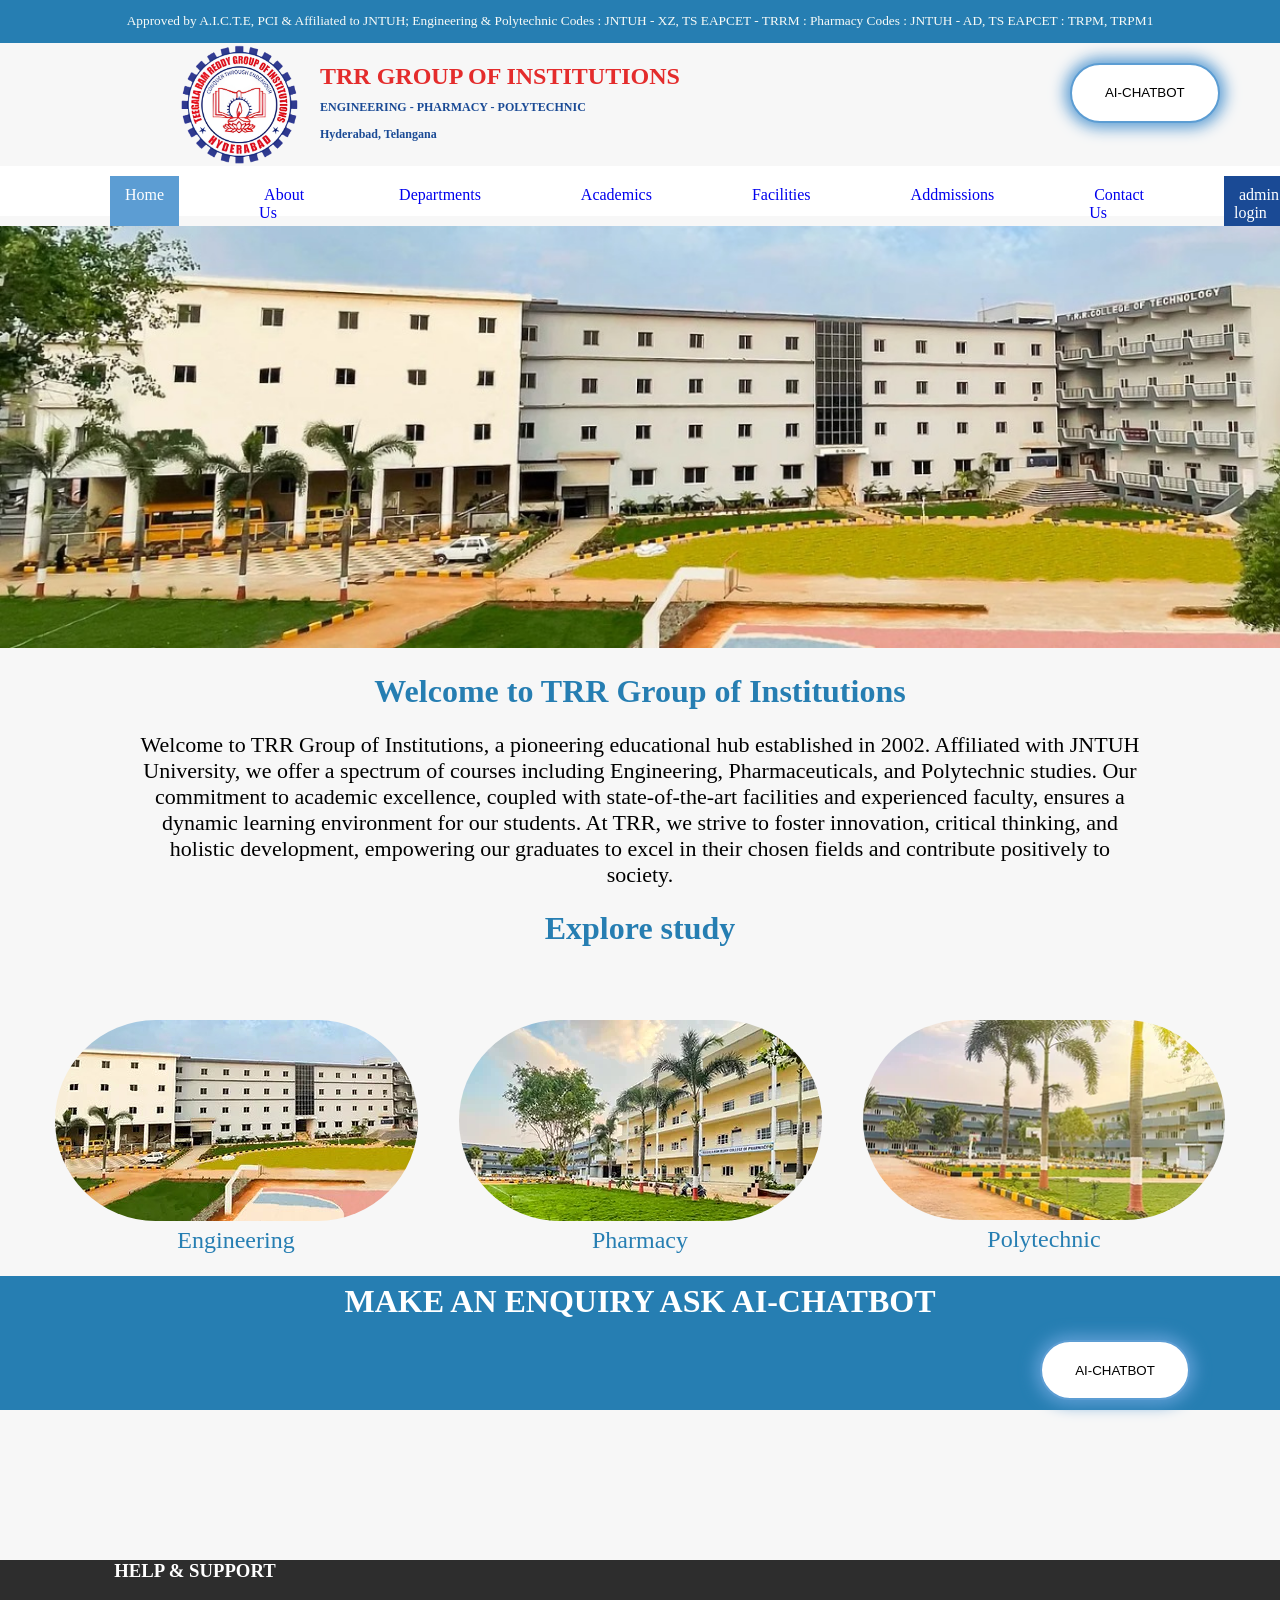
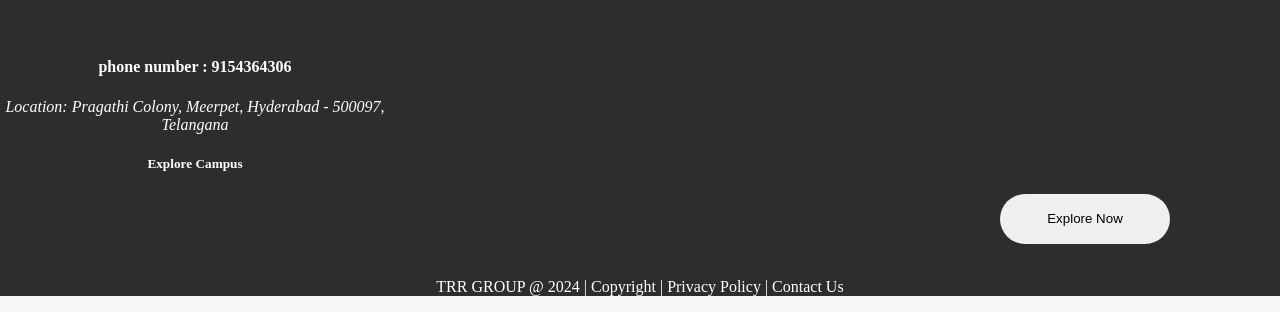
<file: static/index.html>
<!DOCTYPE html>
<html lang="en">
<head>
    <meta charset="UTF-8">
    <meta name="viewport" content="width=device-width, initial-scale=1.0">
    <title>Welcome to TRR Group of Institutions|hyderabad,Telangana</title>
    <link rel="stylesheet" href="website trr.css">     
</head>
<body style="background-color: rgb(247, 247, 247);">
    <header>
        <div class="par">
            <p id="para">Approved by A.I.C.T.E, PCI & Affiliated to JNTUH; Engineering & Polytechnic Codes : JNTUH - XZ, TS EAPCET - TRRM : Pharmacy Codes : JNTUH - AD, TS EAPCET : TRPM, TRPM1</p>
        </div>
        <div class="heade">
            <img src="download.png" alt="trr.org.in" height="123" width="120">
            <h2 id="hh1">TRR GROUP OF INSTITUTIONS<br><small style="font-size: 12px; color: #1A4A95;">
            ENGINEERING - PHARMACY - POLYTECHNIC </small><br><small style="font-size: 12px; color: #1A4A95;"> Hyderabad, Telangana</small></h2>
            <div class="mm"><a href="chatbot.html"><button id="lki"> AI-CHATBOT </button></a></div>
        </div>
        </div>
        <div class="jkl">
            <nav>
                <ul id="jss">
                <li id="hl"style="background-color: #5c9dd3;"><a href="index.html" style="color: white;">Home</a></li>
                <li id="hl1"><a href="aboutus.html">About Us</a></li>
                <li id="hl2"><a href="departments.html">Departments</a></li>
                <li id="hl3"><a href="academics.html">Academics</a></li>
                <li id="hl4"><a href="facilities.html">Facilities</a></li>
                <li id="hl5"><a href="placements.html">Addmissions</a></li>
                <li id="hl6"><a href="ContactUs.html">Contact Us</a></li>
                <li id="" style="background-color: #1A4A95;"><a href="admin.html" style="color: white;"> admin login </a></li>
                </ul>
            </nav>
        </div>
    </header>
     <img src="main page.jpg" alt="University bust statue" width="1341px" id="imm">
     <h1 id="h22">Welcome to TRR Group of Institutions</h1>
     <p id="h23">Welcome to TRR Group of Institutions, a pioneering educational hub established in 2002. Affiliated with JNTUH <br> University, we offer a spectrum of courses including Engineering, Pharmaceuticals, and Polytechnic studies. Our <br> commitment to academic excellence, coupled with state-of-the-art facilities and experienced faculty, ensures a <br> dynamic learning environment for our students. At TRR, we strive to foster innovation, critical thinking, and <br> holistic development, empowering our graduates to excel in their chosen fields and contribute positively to <br> society.</p>
     <h1 id="h24">Explore study</h1>
      <div class="hoo">
        <button><a href="">
        <img src="page.jpg" alt="Engineering"> Engineering </button></a>
        <button><a href="">
        <img src="page2.jpg" alt="pharmacy"> Pharmacy </button></a>
        <button> <a href="polytechnic.html">
        <img src="page3.jpg" alt="Polytechnic" height="200px"> Polytechnic </button></a>
      </div>
    <div class="ook">
     <h1 id="ai">MAKE AN ENQUIRY ASK AI-CHATBOT<div class="mim"><a href="chatbot.html"><button id="lki"> AI-CHATBOT </button></a></div> </h1> 
    </div><div class="kkm"><p></p></div>
    <footer>
        <div class="mmk">
            <h3>HELP & SUPPORT</h3><br><br>
            <h4>phone number : 9154364306</h4>
            <address>Location: Pragathi Colony, Meerpet, Hyderabad - 500097,
            Telangana</address>
            <h5>Explore Campus</h5>
        </div>
        <button id="exp">Explore Now</button>
        <br><br>
        <p style="color: white;">TRR GROUP @ 2024 | Copyright | Privacy Policy | Contact Us</p>
    </footer>
</body>
</html>
</file>
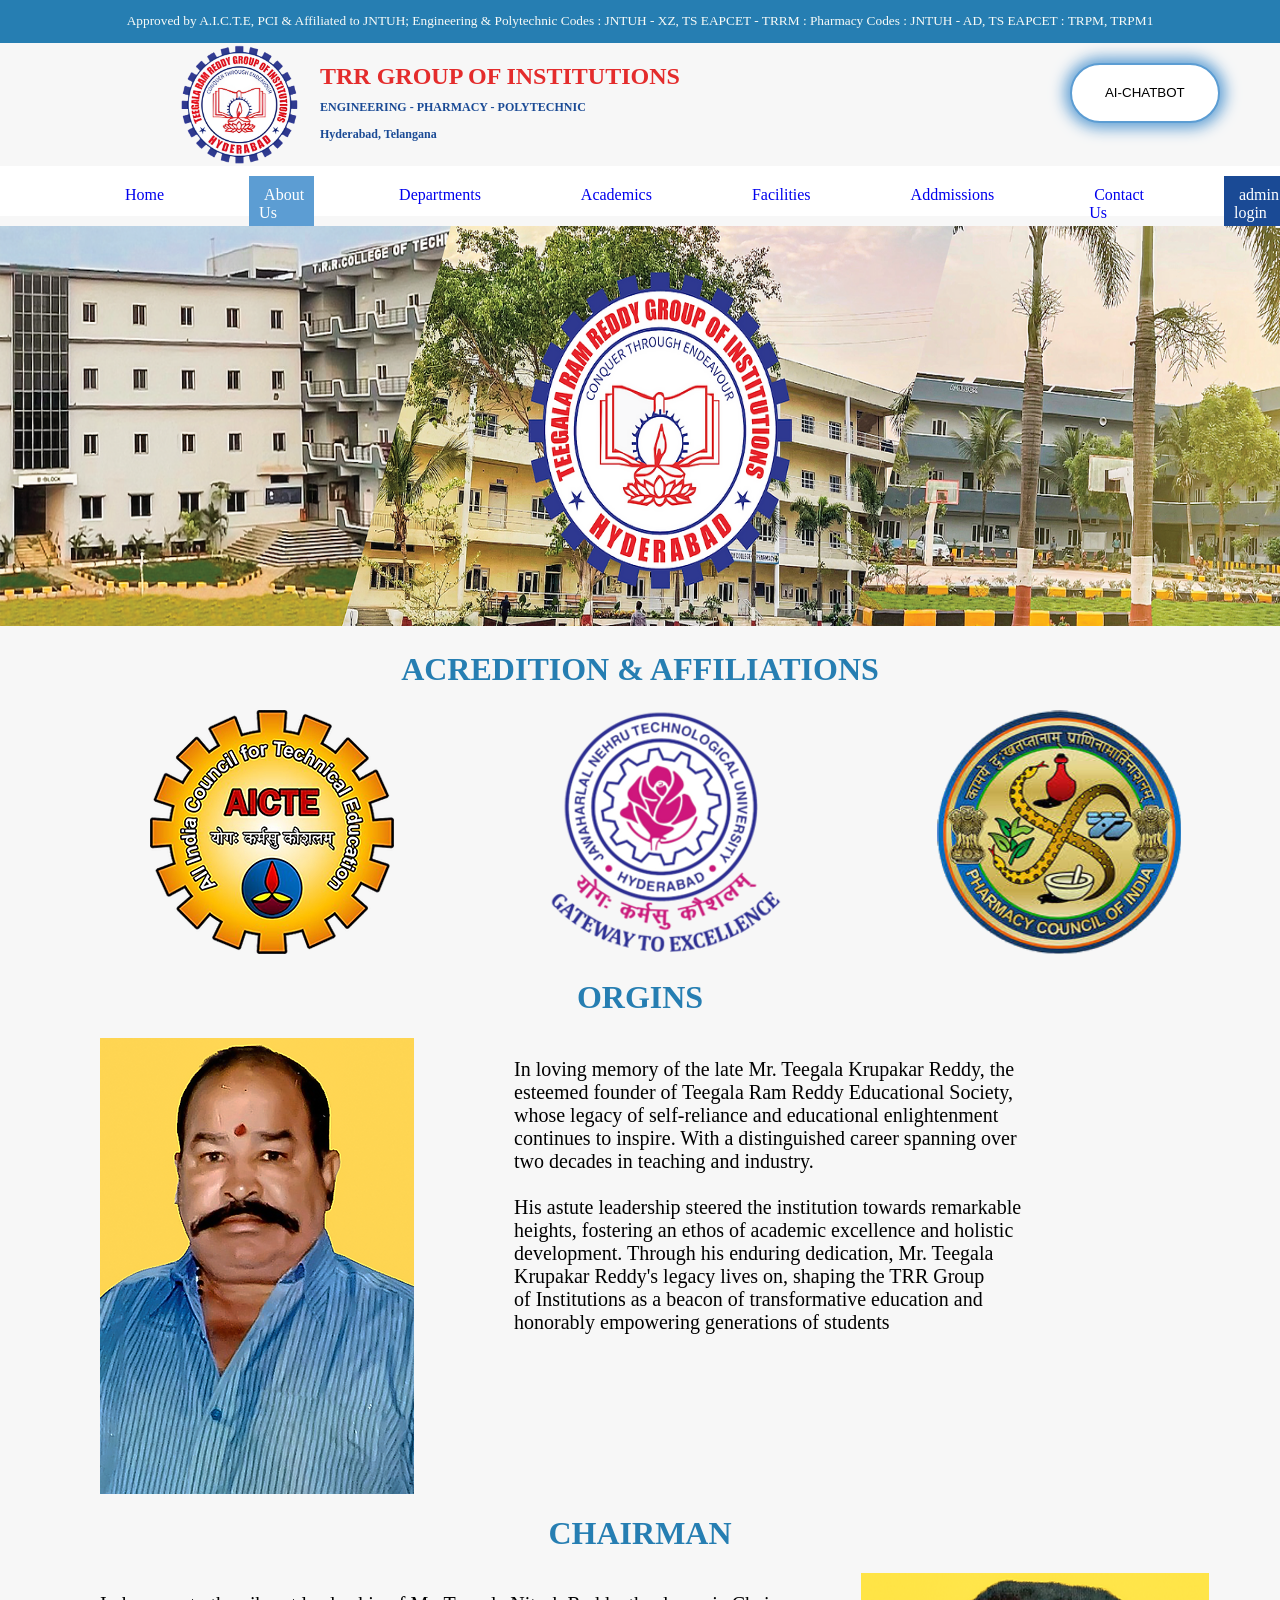
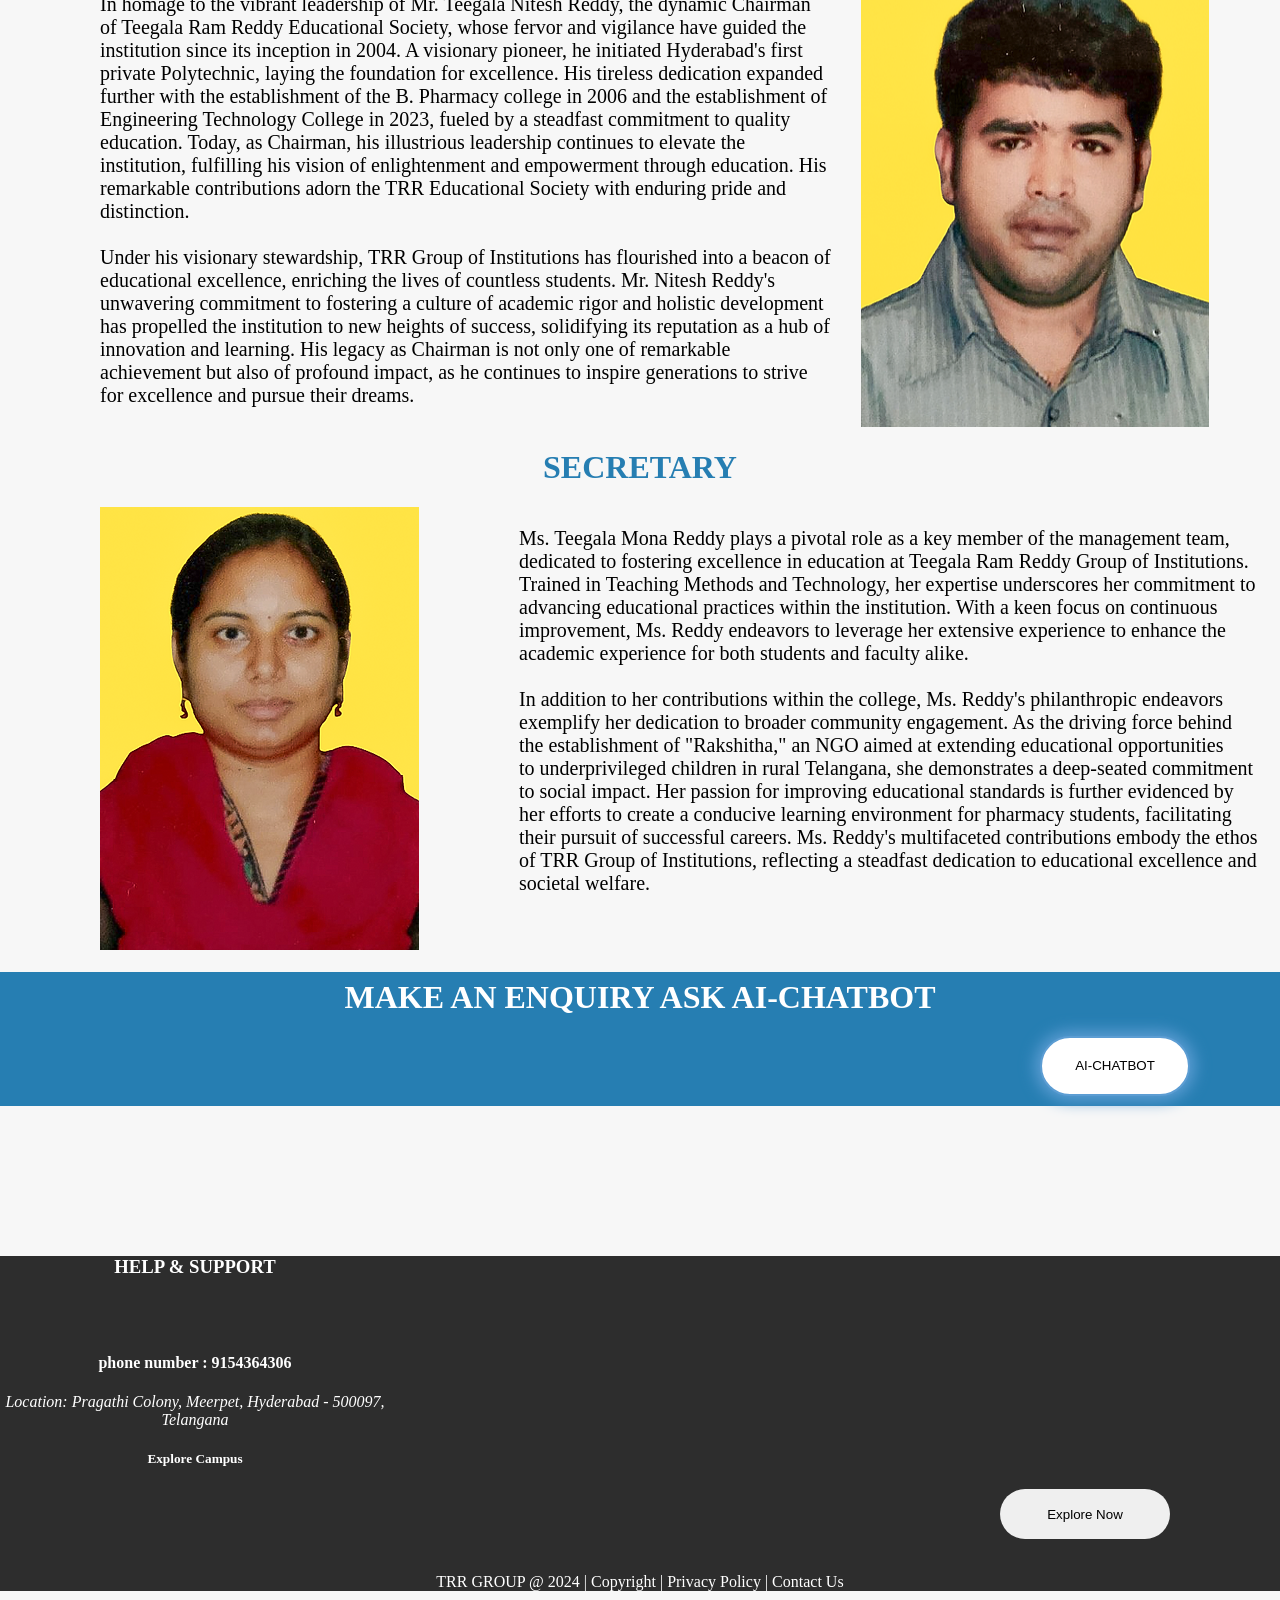
<file: static/aboutus.html>
<!DOCTYPE html>
<html lang="en">
<head>
    <meta charset="UTF-8">
    <meta name="viewport" content="width=device-width, initial-scale=1.0">
    <title>Welcome to TRR Group of Institutions|hyderabad,Telangana</title>
        <link rel="stylesheet" href="website trr.css">
</head>
<body style="background-color: rgb(247, 247, 247);">
    <header>
        <div class="par">
            <p id="para">Approved by A.I.C.T.E, PCI & Affiliated to JNTUH; Engineering & Polytechnic Codes : JNTUH - XZ, TS EAPCET - TRRM : Pharmacy Codes : JNTUH - AD, TS EAPCET : TRPM, TRPM1</p>
        </div>
        <div class="heade">
            <img src="download.png" alt="trr.org.in" height="123" width="120">
            <h2 id="hh1">TRR GROUP OF INSTITUTIONS<br><small style="font-size: 12px; color: #1A4A95;">
            ENGINEERING - PHARMACY - POLYTECHNIC </small><br><small style="font-size: 12px; color: #1A4A95;"> Hyderabad, Telangana</small></h2>
            <div class="mm"><a href="chatbot.html"><button id="lki"> AI-CHATBOT </button></a></div>
        </div>
        </div>
        <div class="jkl">
            <nav>
                <ul id="jss">
                <li ><a href="index.html">Home</a></li>
                <li id="" style="background-color: #5c9dd3;"><a href="aboutus.html" style="color: white;">About Us</a></li>
                <li id=""><a href="departments.html">Departments</a></li>
                <li id=""><a href="academics.html">Academics</a></li>
                <li id=""><a href="facilities.html">Facilities</a></li>
                <li id=""><a href="placements.html">Addmissions</a></li>
                <li id=""><a href="ContactUs.html">Contact Us</a></li>
                <li id="" style="background-color: #1A4A95;"><a href="admin.html" style="color: white;"> admin login </a></li>
                </ul>
            </nav>
        </div>
    </header>
     <img src="aboutus.jpg" height="400px" width="1341px"  id="imm">
     <div class="ddd">
     <h1 id="h22">ACREDITION & AFFILIATIONS</h1>
        <img src="AICTELogo.jpg" alt="Engineering">
        <img src="JNTUHyderabadlogo.jpg" alt="pharmacy">  
        <img src="PharmacyCouncilofIndiaLogo.jpg" alt="Polytechnic"> 
      </div>
    <div class="kkk">
     <h1 >ORGINS</h1> 
    </div>
    <div class="TKR">
        <img src="TKR.jpg" alt="">
        <p>In loving memory of the late Mr. Teegala Krupakar Reddy, the <br> esteemed founder of Teegala Ram Reddy Educational Society,<br> whose legacy of self-reliance and educational enlightenment <br> continues to inspire. With a distinguished career spanning over <br> two decades in teaching and industry. <br><br>

            His astute leadership steered the institution towards remarkable <br> heights, fostering an ethos of academic excellence and holistic <br> development. Through his enduring dedication, Mr. Teegala <br> Krupakar Reddy's legacy lives on, shaping the TRR Group <br> of Institutions as a beacon of transformative education and <br> honorably empowering generations of students</p>
    </div>
    <div class="kkk">
        <h1 >CHAIRMAN</h1> 
       </div>
    <div class="TNR">
        <p>In homage to the vibrant leadership of Mr. Teegala Nitesh Reddy, the dynamic Chairman <br> of Teegala Ram Reddy Educational Society, whose fervor and vigilance have guided the <br> institution since its inception in 2004. A visionary pioneer, he initiated Hyderabad's first <br> private Polytechnic, laying the foundation for excellence. His tireless dedication expanded <br> further with the establishment of the B. Pharmacy college in 2006 and the establishment of <br> Engineering Technology College in 2023, fueled by a steadfast commitment to quality <br> education. Today, as Chairman, his illustrious leadership continues to elevate the <br> institution, fulfilling his vision of enlightenment and empowerment through education. His <br> remarkable contributions adorn the TRR Educational Society with enduring pride and <br> distinction. <br><br>
            Under his visionary stewardship, TRR Group of Institutions has flourished into a beacon of <br> educational excellence, enriching the lives of countless students. Mr. Nitesh Reddy's <br> unwavering commitment to fostering a culture of academic rigor and holistic development <br> has propelled the institution to new heights of success, solidifying its reputation as a hub of <br> innovation and learning. His legacy as Chairman is not only one of remarkable <br> achievement but also of profound impact, as he continues to inspire generations to strive <br> for excellence and pursue their dreams.</p>
        <img src="TNR.jpg" alt="">
       
    </div>
    <div class="kkk">
        <h1 >SECRETARY</h1> 
       </div>
       <div class="TKR">
        <img src="TMR.jpg" alt="">
        <p>Ms. Teegala Mona Reddy plays a pivotal role as a key member of the management team, <br> dedicated to fostering excellence in education at Teegala Ram Reddy Group of Institutions. <br> Trained in Teaching Methods and Technology, her expertise underscores her commitment to <br> advancing educational practices within the institution. With a keen focus on continuous <br> improvement, Ms. Reddy endeavors to leverage her extensive experience to enhance the <br> academic experience for both students and faculty alike. <br> <br>
            In addition to her contributions within the college, Ms. Reddy's philanthropic endeavors <br> exemplify her dedication to broader community engagement. As the driving force behind <br> the establishment of "Rakshitha," an NGO aimed at extending educational opportunities <br> to underprivileged children in rural Telangana, she demonstrates a deep-seated commitment <br> to social impact. Her passion for improving educational standards is further evidenced by <br> her efforts to create a conducive learning environment for pharmacy students, facilitating <br> their pursuit of successful careers. Ms. Reddy's multifaceted contributions embody the ethos <br> of TRR Group of Institutions, reflecting a steadfast dedication to educational excellence and <br> societal welfare.</p>
    </div>
    <div class="ook">
        <h1 id="ai">MAKE AN ENQUIRY ASK AI-CHATBOT<div class="mim"><a href="chatbot.html"><button id="lki"> AI-CHATBOT </button></a></div> </h1> 
       </div>
    <footer>
        <div class="mmk">
            <h3>HELP & SUPPORT</h3><br><br>
            <h4>phone number : 9154364306</h4>
            <address>Location: Pragathi Colony, Meerpet, Hyderabad - 500097,
            Telangana</address>
            <h5>Explore Campus</h5>
        </div>
        <button id="exp">Explore Now</button>
        <br><br>
        <p style="color: white;">TRR GROUP @ 2024 | Copyright | Privacy Policy | Contact Us</p>
    </footer>
</body>
</html>
</file>
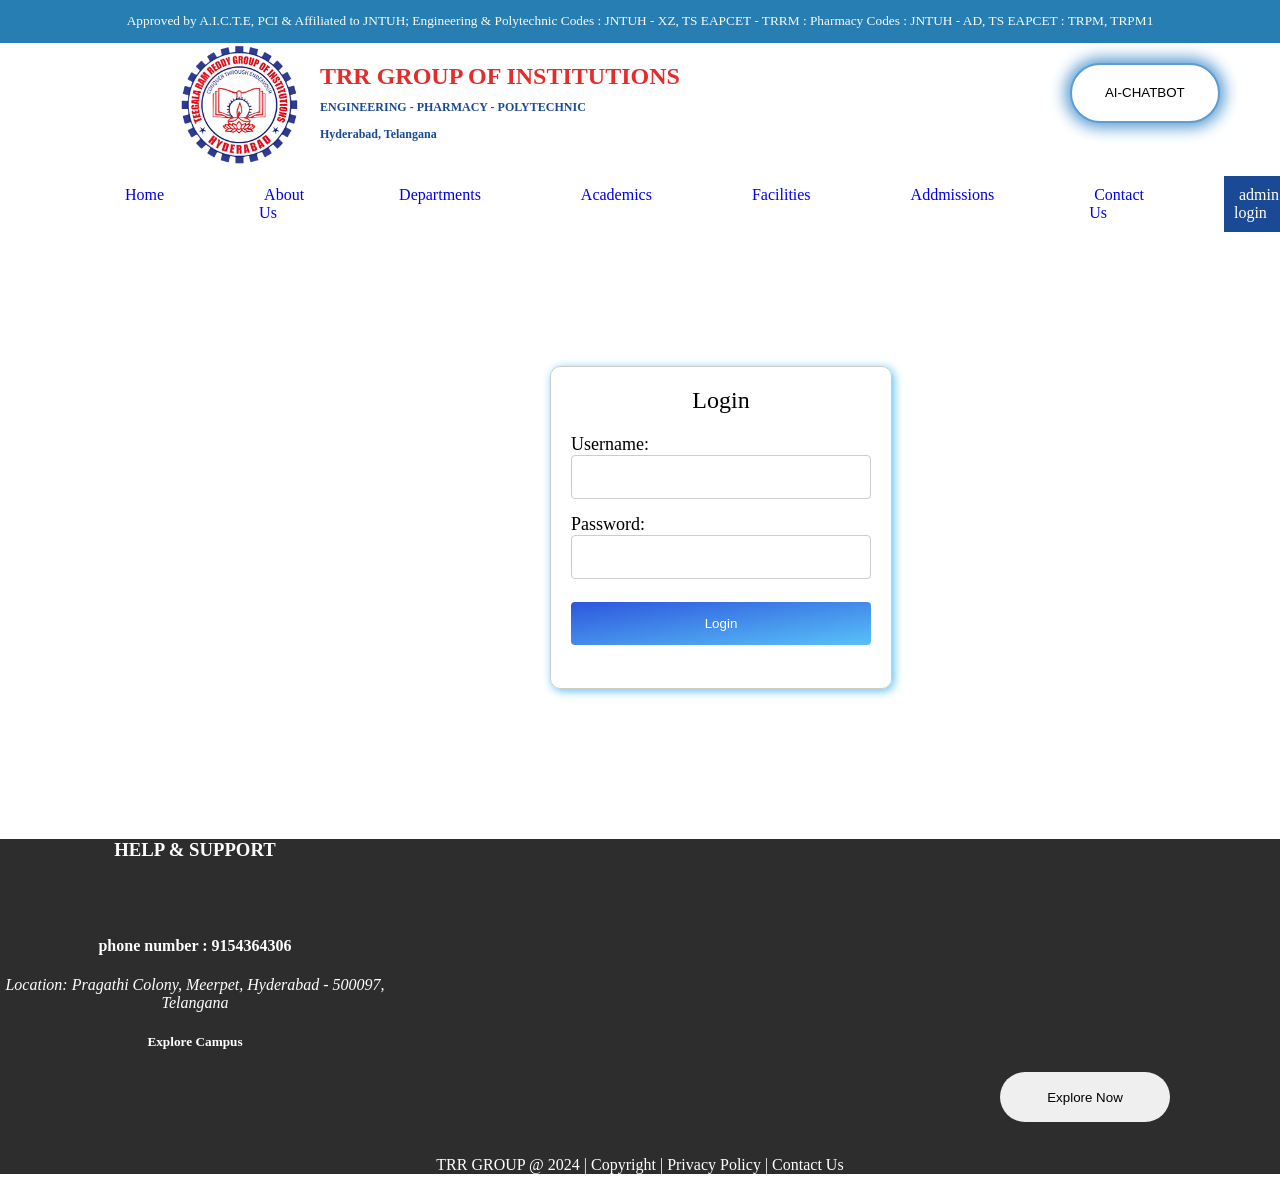
<file: static/admin.html>
<!DOCTYPE html>
<html lang="en">
<head>
    <meta charset="UTF-8">
    <meta name="viewport" content="width=device-width, initial-scale=1.0">
    <title>Document</title>
    <link rel="stylesheet" href="website trr.css">
</head>
<body>
    <header>
        <div class="par">
            <p id="para">Approved by A.I.C.T.E, PCI & Affiliated to JNTUH; Engineering & Polytechnic Codes : JNTUH - XZ, TS EAPCET - TRRM : Pharmacy Codes : JNTUH - AD, TS EAPCET : TRPM, TRPM1</p>
        </div>
        <div class="heade">
            <img src="download.png" alt="trr.org.in" height="123" width="120">
            <h2 id="hh1">TRR GROUP OF INSTITUTIONS<br><small style="font-size: 12px; color: #1A4A95;">
            ENGINEERING - PHARMACY - POLYTECHNIC </small><br><small style="font-size: 12px; color: #1A4A95;"> Hyderabad, Telangana</small></h2>
            <div class="mm"><a href="chatbot.html"><button id="lki"> AI-CHATBOT </button></a></div>
        </div>
        </div>
        <div class="jkl">
            <nav>
                <ul id="jss">
                <li><a href="index.html">Home</a></li>
                <li id="hl1"><a href="aboutus.html">About Us</a></li>
                <li id="hl2"><a href="departments.html">Departments</a></li>
                <li id="hl3"><a href="academics.html">Academics</a></li>
                <li id="hl4"><a href="facilities.html">Facilities</a></li>
                <li id="hl5"><a href="placements.html">Addmissions</a></li>
                <li id="hl6"><a href="ContactUs.html">Contact Us</a></li>
                <li id="" style="background-color: #1A4A95;"><a href="admin.html" style="color: white;"> admin login </a></li>
                </ul>
            </nav>
        </div>
    </header>
<form action="">
<div class="login-card">
  <div class="card-header">
    <div class="log">Login</div>
  </div>
  <form>
    <div class="form-group">
      <label for="username">Username:</label>
      <input required="" name="username" id="name" type="text">
    </div>
    <div class="form-group">
      <label for="password">Password:</label>
      <input required="" name="password" id="password" type="password">
    </div>
    <div class="form-group">
      <input value="Login" type="submit" onclick="admins()">
    </div>
  </form>
</div>

</form>
<div class="kkm"><p></p></div>
<script src="admin.js"></script>
</body>
<footer>
    <div class="mmk">
        <h3>HELP & SUPPORT</h3><br><br>
        <h4>phone number : 9154364306</h4>
        <address>Location: Pragathi Colony, Meerpet, Hyderabad - 500097,
        Telangana</address>
        <h5>Explore Campus</h5>
    </div>
    <button id="exp">Explore Now</button>
    <br><br>
    <p style="color: white;">TRR GROUP @ 2024 | Copyright | Privacy Policy | Contact Us</p>
</footer>
</html>
</file>
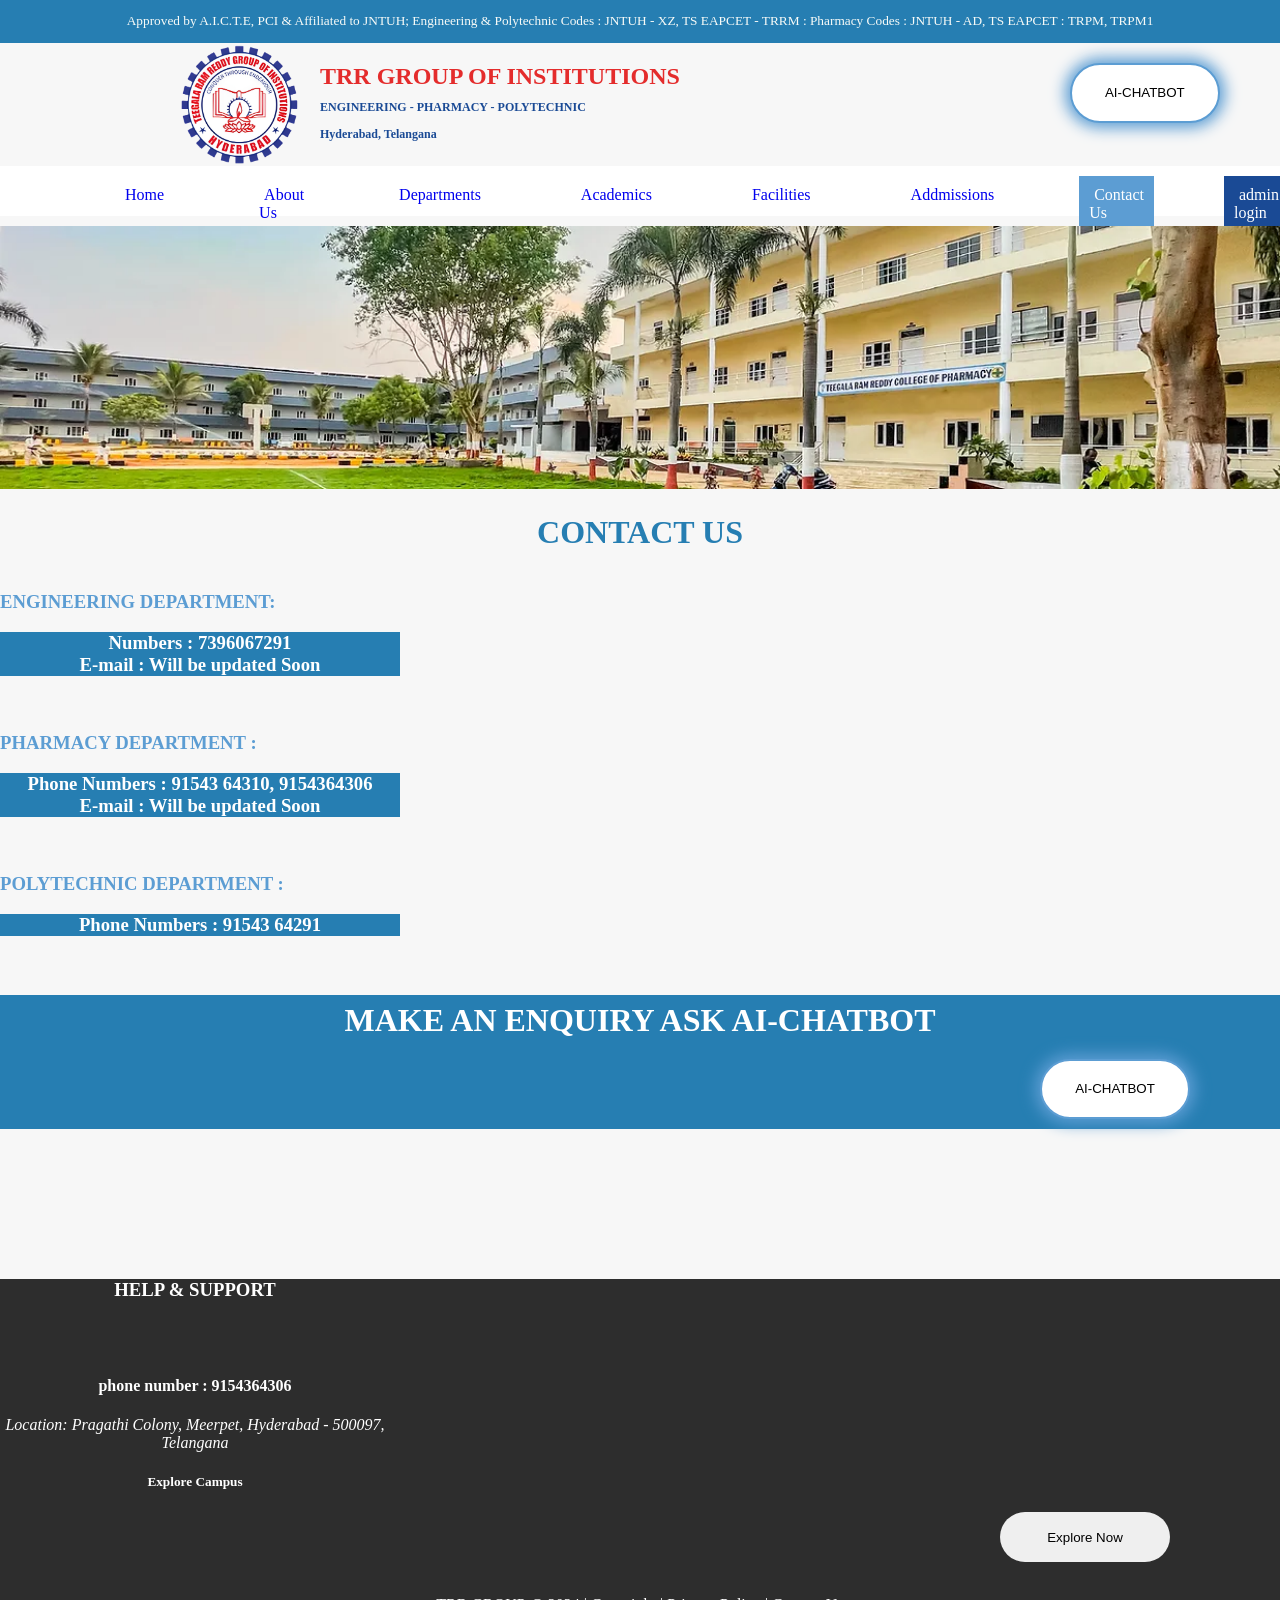
<file: static/ContactUs.html>
<!DOCTYPE html>
<html lang="en">
<head>
    <meta charset="UTF-8">
    <meta name="viewport" content="width=device-width, initial-scale=1.0">
    <title>Welcome to TRR Group of Institutions|hyderabad,Telangana</title>
    <link rel="stylesheet" href="website trr.css">     
</head>
<body style="background-color: rgb(247, 247, 247);">
    <header>
        <div class="par">
            <p id="para">Approved by A.I.C.T.E, PCI & Affiliated to JNTUH; Engineering & Polytechnic Codes : JNTUH - XZ, TS EAPCET - TRRM : Pharmacy Codes : JNTUH - AD, TS EAPCET : TRPM, TRPM1</p>
        </div>
        <div class="heade">
            <img src="download.png" alt="trr.org.in" height="123" width="120">
            <h2 id="hh1">TRR GROUP OF INSTITUTIONS<br><small style="font-size: 12px; color: #1A4A95;">
            ENGINEERING - PHARMACY - POLYTECHNIC </small><br><small style="font-size: 12px; color: #1A4A95;"> Hyderabad, Telangana</small></h2>
            <div class="mm"><a href="chatbot.html"><button id="lki"> AI-CHATBOT </button></a></div>
        </div>
        </div>
        <div class="jkl">
            <nav>
                <ul id="jss">
                <li><a href="index.html">Home</a></li>
                <li id=""><a href="aboutus.html">About Us</a></li>
                <li id=""><a href="departments.html">Departments</a></li>
                <li id=""><a href="academics.html">Academics</a></li>
                <li id=""><a href="facilities.html">Facilities</a></li>
                <li id=""><a href="placements.html">Addmissions</a></li>
                <li id="" style="background-color: #5c9dd3;"><a href="ContactUs.html" style="color: white;">Contact Us</a></li>
                <li id="" style="background-color: #1A4A95;"><a href="admin.html" style="color: white;"> admin login </a></li>
                </ul>
            </nav>
        </div>
    </header>
     <img src="pharm1.jpg" alt="University bust statue" width="1341px" id="imm">
     <h1 id="h22"> <b>CONTACT US</b> </h1>
     <div class="lk">
        <h3>ENGINEERING DEPARTMENT: <p> Numbers  :  7396067291 <br> E-mail  : Will be updated Soon</p>
        <h3>PHARMACY DEPARTMENT : <p>Phone Numbers  :  91543 64310, 9154364306  <br> E-mail  : Will be updated Soon</p></h3>
        <h3>POLYTECHNIC DEPARTMENT : <p>Phone Numbers  : 91543 64291</p></h3>
     </div>
     <div class="ook">
     <h1 id="ai">MAKE AN ENQUIRY ASK AI-CHATBOT<div class="mim"><a href="chatbot.html"><button id="lki"> AI-CHATBOT </button></a></div> </h1> 
     </div>
    <footer>
        <div class="mmk">
            <h3>HELP & SUPPORT</h3><br><br>
            <h4>phone number : 9154364306</h4>
            <address>Location: Pragathi Colony, Meerpet, Hyderabad - 500097,
            Telangana</address>
            <h5>Explore Campus</h5>
        </div>
        <button id="exp">Explore Now</button>
        <br><br>
        <p style="color: white;">TRR GROUP @ 2024 | Copyright | Privacy Policy | Contact Us</p>
    </footer>
</body>
</html>
</file>
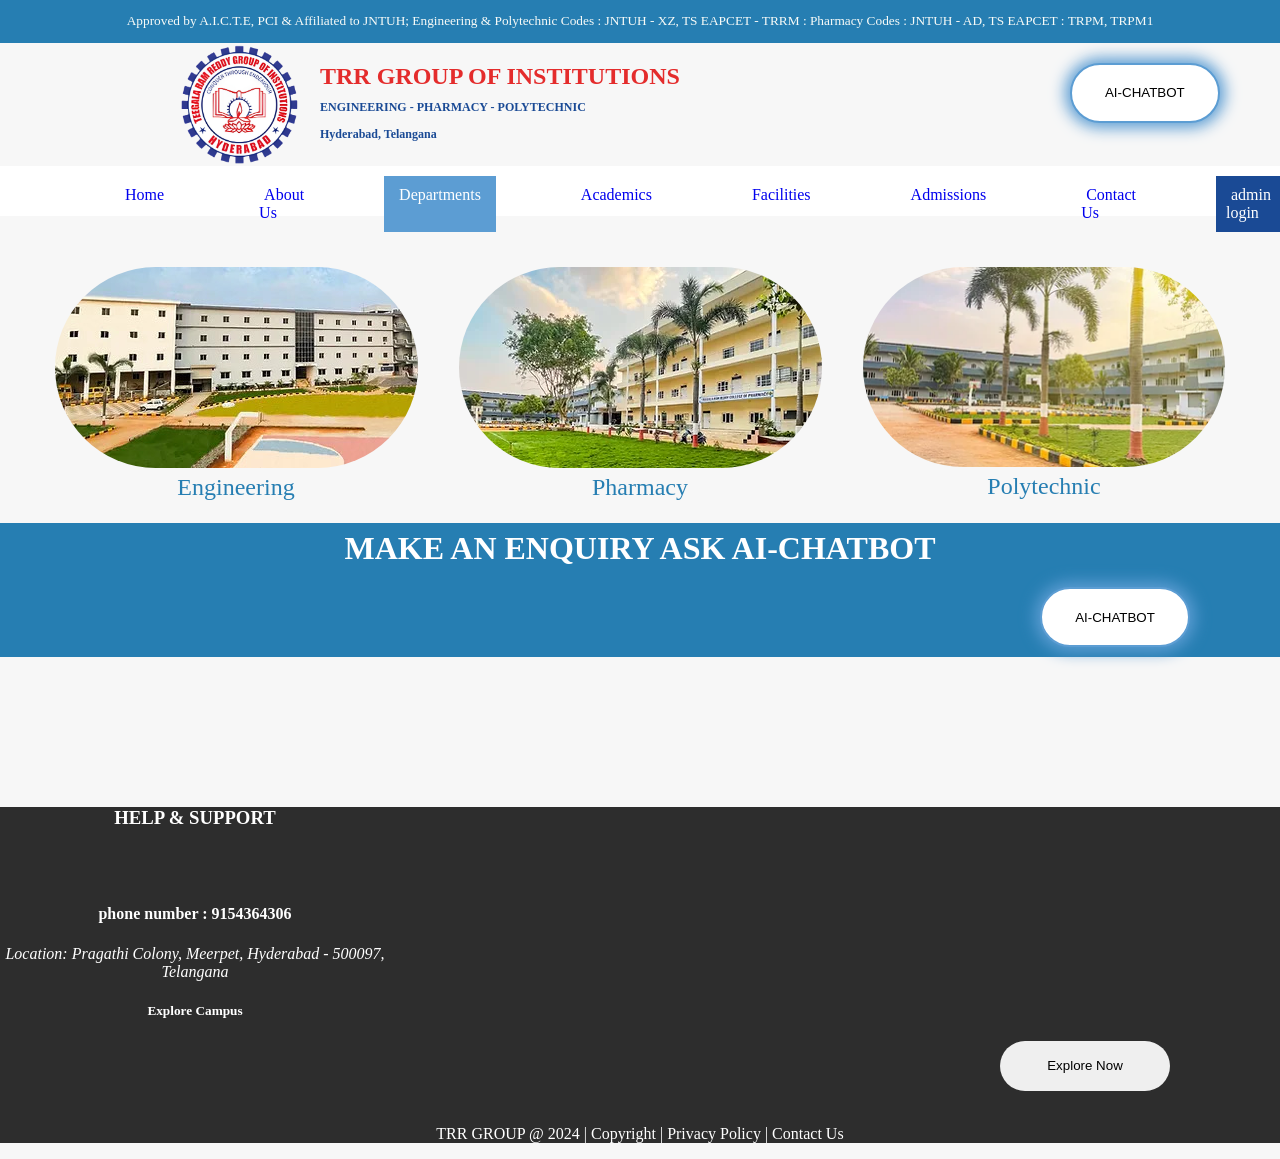
<file: static/departments.html>
<!DOCTYPE html>
<html lang="en">
<head>
    <meta charset="UTF-8">
    <meta name="viewport" content="width=device-width, initial-scale=1.0">
    <title>Welcome to TRR Group of Institutions|hyderabad,Telangana</title>
    <link rel="stylesheet" href="website trr.css">     
</head>
<body style="background-color: rgb(247, 247, 247);">
    <header>
        <div class="par">
            <p id="para">Approved by A.I.C.T.E, PCI & Affiliated to JNTUH; Engineering & Polytechnic Codes : JNTUH - XZ, TS EAPCET - TRRM : Pharmacy Codes : JNTUH - AD, TS EAPCET : TRPM, TRPM1</p>
        </div>
        <div class="heade">
            <img src="download.png" alt="trr.org.in" height="123" width="120">
            <h2 id="hh1">TRR GROUP OF INSTITUTIONS<br><small style="font-size: 12px; color: #1A4A95;">
            ENGINEERING - PHARMACY - POLYTECHNIC </small><br><small style="font-size: 12px; color: #1A4A95;"> Hyderabad, Telangana</small></h2>
            <div class="mm"><a href="chatbot.html"><button id="lki"> AI-CHATBOT </button></a></div>
        </div>
        </div>
        <div class="jkl">
            <nav>
                <ul id="jss">
                <li id="hl"><a href="index.html">Home</a></li>
                <li id="hl1"><a href="aboutus.html">About Us</a></li>
                <li id="hl2" style="background-color: #5c9dd3;"><a href="departments.html" style="color: white;">Departments</a></li>
                <li id="hl3"><a href="academics.html">Academics</a></li>
                <li id="hl4"><a href="facilities.html">Facilities</a></li>
                <li id="hl5"><a href="placements.html">Admissions</a></li>
                <li id="hl6"><a href="ContactUs.html">Contact Us</a></li>
                <li id="" style="background-color: #1A4A95;"><a href="admin.html" style="color: white;"> admin login </a></li>
                </ul>
            </nav>
        </div>
    </header>
      <div class="hoo">
        <button><a href="">
        <img src="page.jpg" alt="Engineering"> Engineering </button></a>
        <button><a href="">
        <img src="page2.jpg" alt="pharmacy"> Pharmacy </button></a>
        <button> <a href="polytechnic.html">
        <img src="page3.jpg" height="200px" alt="Polytechnic"> Polytechnic </button></a>
      </div>
    <div class="ook">
     <h1 id="ai">MAKE AN ENQUIRY ASK AI-CHATBOT<div class="mim"><a href="chatbot.html"><button id="lki"> AI-CHATBOT </button></a></div> </h1> 
    </div>
    <footer>
        <div class="mmk">
            <h3>HELP & SUPPORT</h3><br><br>
            <h4>phone number : 9154364306</h4>
            <address>Location: Pragathi Colony, Meerpet, Hyderabad - 500097,
            Telangana</address>
            <h5>Explore Campus</h5>
        </div>
        <button id="exp">Explore Now</button>
        <br><br>
        <p style="color: white;">TRR GROUP @ 2024 | Copyright | Privacy Policy | Contact Us</p>
    </footer>
</body>
</html>
</file>
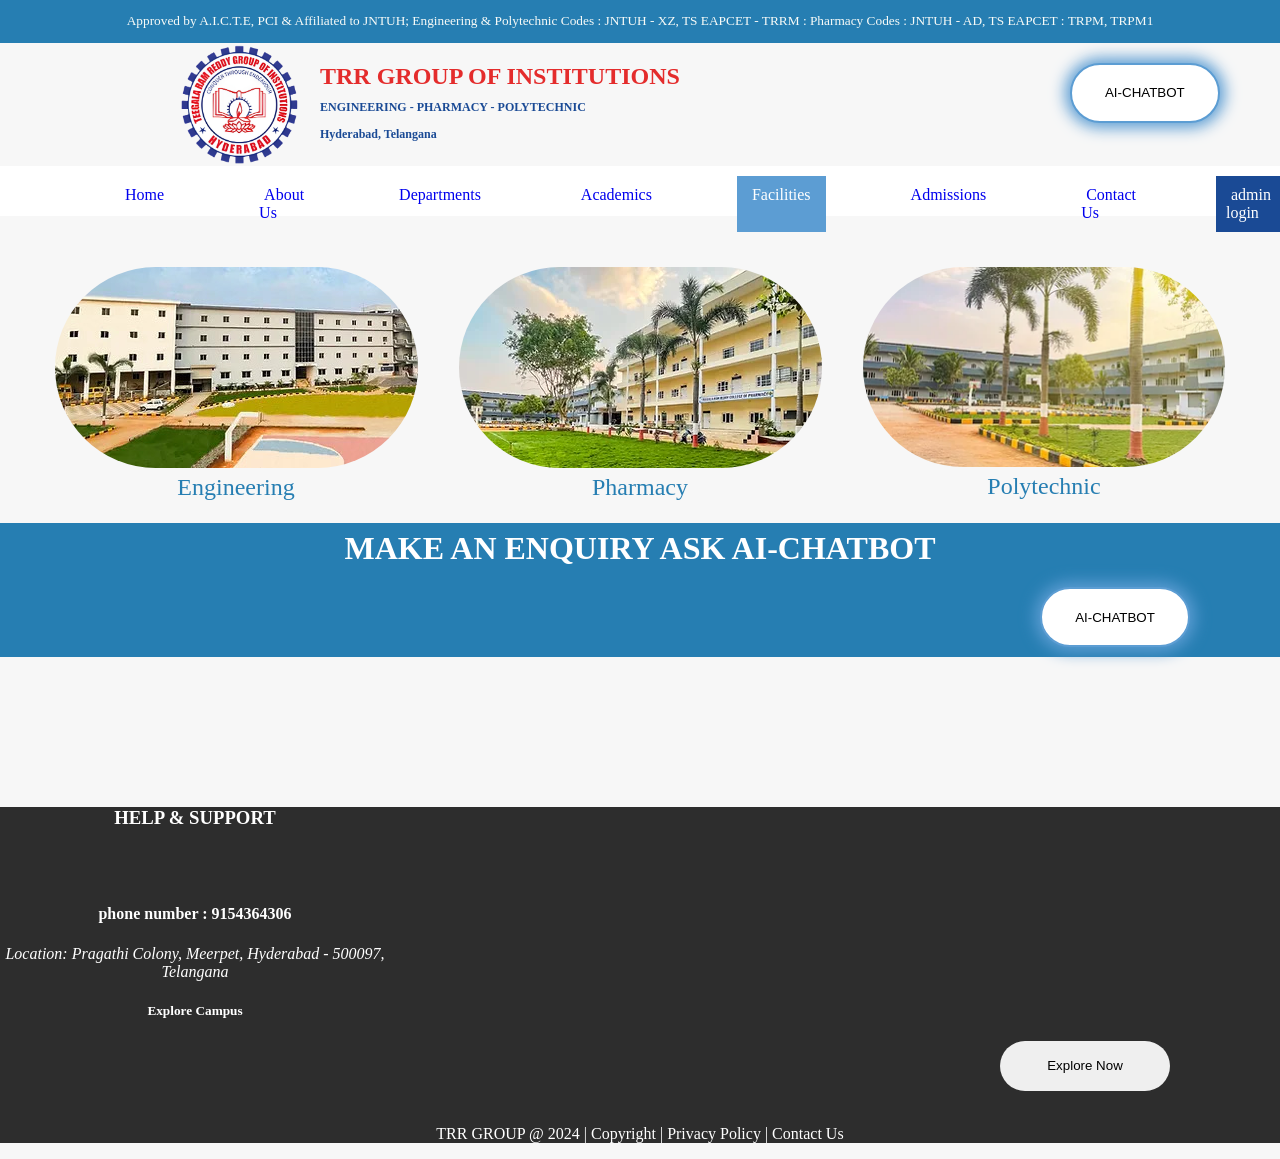
<file: static/facilities.html>
<!DOCTYPE html>
<html lang="en">
    <head>
    <meta charset="UTF-8">
    <meta name="viewport" content="width=device-width, initial-scale=1.0">
    <title>Welcome to TRR Group of Institutions|hyderabad,Telangana</title>
        <link rel="stylesheet" href="website trr.css">
</head>
<body style="background-color: rgb(247, 247, 247);">
    <header>
        <div class="par">
            <p id="para">Approved by A.I.C.T.E, PCI & Affiliated to JNTUH; Engineering & Polytechnic Codes : JNTUH - XZ, TS EAPCET - TRRM : Pharmacy Codes : JNTUH - AD, TS EAPCET : TRPM, TRPM1</p>
        </div>
        <div class="heade">
            <img src="download.png" alt="trr.org.in" height="123" width="120">
            <h2 id="hh1">TRR GROUP OF INSTITUTIONS<br><small style="font-size: 12px; color: #1A4A95;">
            ENGINEERING - PHARMACY - POLYTECHNIC </small><br><small style="font-size: 12px; color: #1A4A95;"> Hyderabad, Telangana</small></h2>
            <div class="mm"><a href="chatbot.html"><button id="lki"> AI-CHATBOT </button></a></div>
        </div>
        </div>
        <div class="jkl">
            <nav>
                <ul id="jss">
                <li><a href="index.html">Home</a></li>
                <li id=""><a href="aboutus.html">About Us</a></li>
                <li id=""><a href="departments.html">Departments</a></li>
                <li id=""><a href="academics.html">Academics</a></li>
                <li id="" style="background-color: #5c9dd3;"><a href="facilities.html" style="color: white;">Facilities</a></li>
                <li id=""><a href="placements.html">Admissions</a></li>
                <li id=""><a href="ContactUs.html">Contact Us</a></li>
                <li id="" style="background-color: #1A4A95;"><a href="admin.html" style="color: white;"> admin login </a></li>
                </ul>
            </nav>
        </div>
    </header>
    <div class="hoo">
        <button><a href="">
        <img src="page.jpg" alt="Engineering"> Engineering </button></a>
        <button><a href="">
        <img src="page2.jpg" alt="pharmacy"> Pharmacy </button></a>
        <button> <a href="polytechnic.html">
        <img src="page3.jpg" alt="Polytechnic" height="200px"> Polytechnic </button></a>
      </div>
    <div class="ook">
     <h1 id="ai">MAKE AN ENQUIRY ASK AI-CHATBOT<div class="mim"><a href="chatbot.html"><button id="lki"> AI-CHATBOT </button></a></div> </h1> 
    </div><div class="kkm"><p></p></div>
    <footer>
        <div class="mmk">
            <h3>HELP & SUPPORT</h3><br><br>
            <h4>phone number : 9154364306</h4>
            <address>Location: Pragathi Colony, Meerpet, Hyderabad - 500097,
            Telangana</address>
            <h5>Explore Campus</h5>
        </div>
        <button id="exp">Explore Now</button>
        <br><br>
        <p style="color: white;">TRR GROUP @ 2024 | Copyright | Privacy Policy | Contact Us</p>
    </footer>
</body>
</html>
</file>
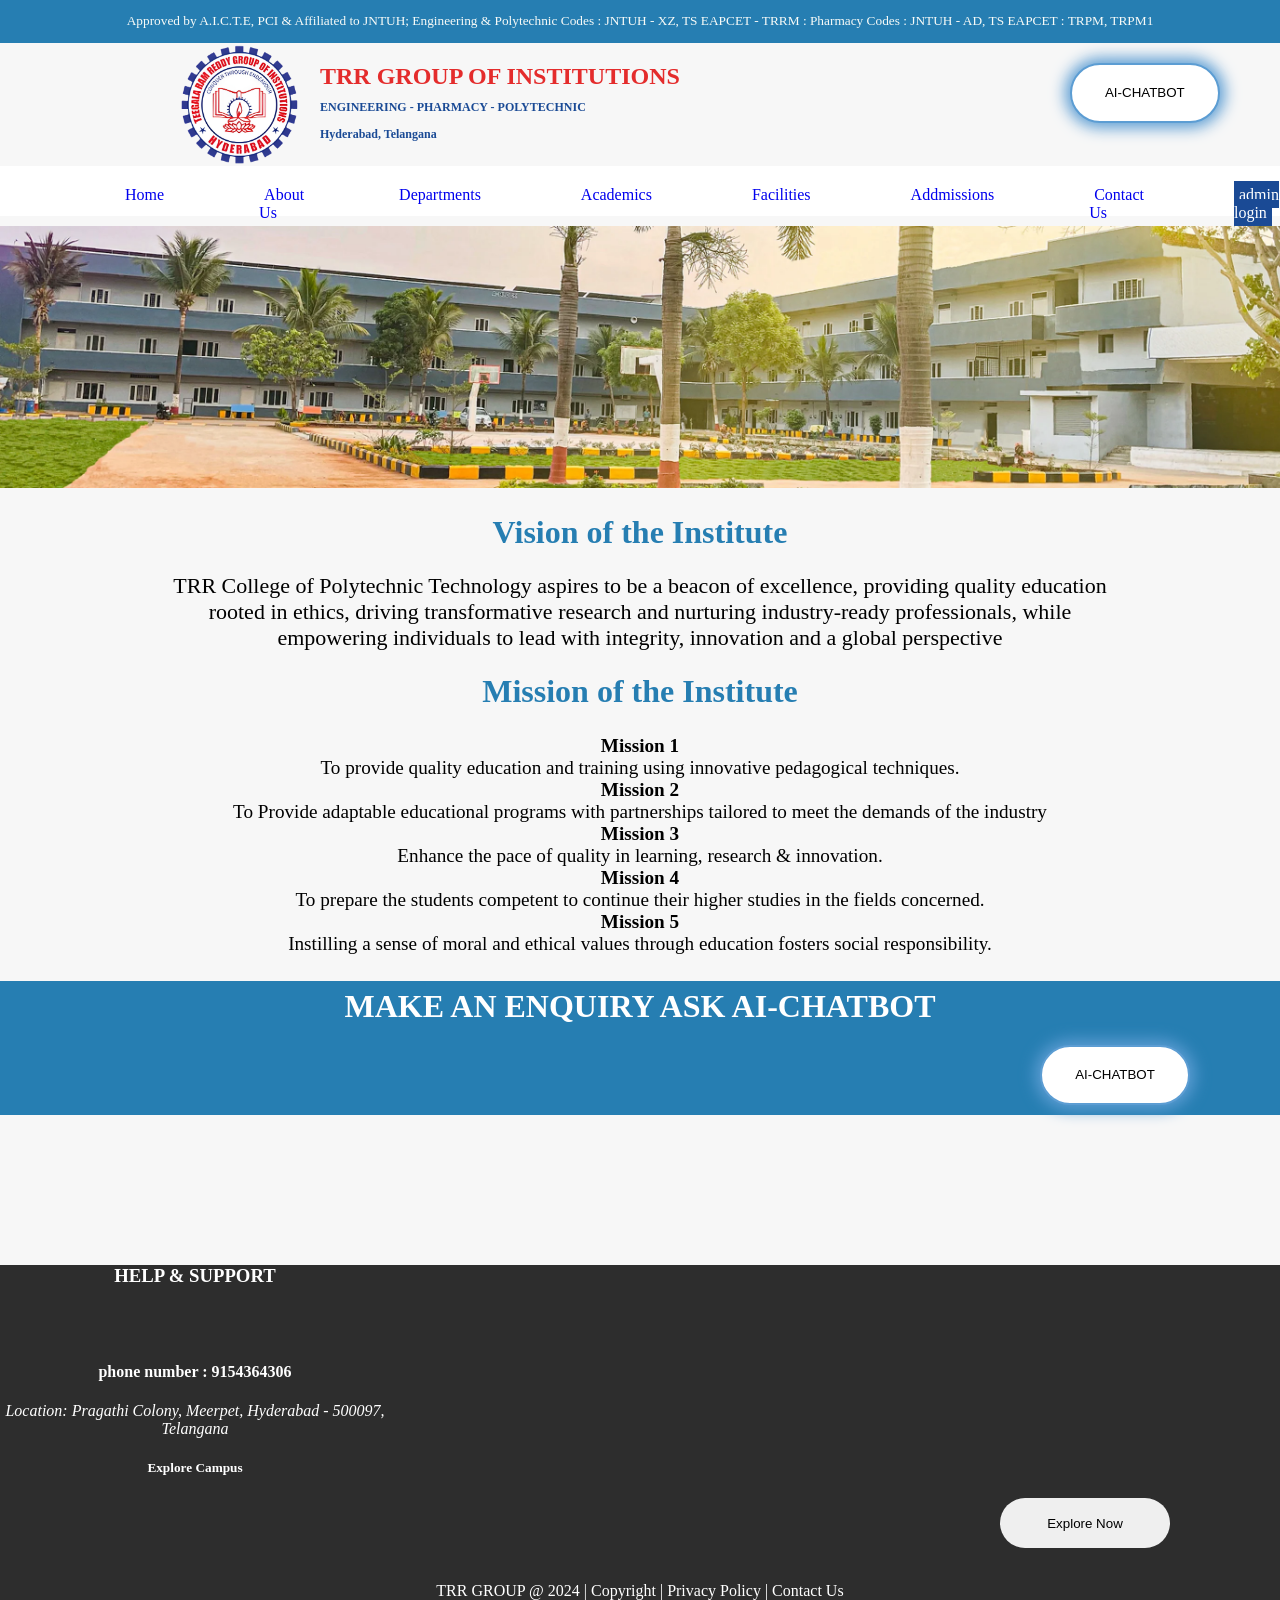
<file: static/polytechnic.html>
<!DOCTYPE html>
<html lang="en">
<head>
    <meta charset="UTF-8">
    <meta name="viewport" content="width=device-width, initial-scale=1.0">
    <title>Welcome to TRR Group of Institutions|hyderabad,Telangana</title>
    <link rel="stylesheet" href="website trr.css">     
</head>
<body style="background-color: rgb(247, 247, 247);">
    <header>
        <div class="par">
            <p id="para">Approved by A.I.C.T.E, PCI & Affiliated to JNTUH; Engineering & Polytechnic Codes : JNTUH - XZ, TS EAPCET - TRRM : Pharmacy Codes : JNTUH - AD, TS EAPCET : TRPM, TRPM1</p>
        </div>
        <div class="heade">
            <img src="download.png" alt="trr.org.in" height="123" width="120">
            <h2 id="hh1">TRR GROUP OF INSTITUTIONS<br><small style="font-size: 12px; color: #1A4A95;">
            ENGINEERING - PHARMACY - POLYTECHNIC </small><br><small style="font-size: 12px; color: #1A4A95;"> Hyderabad, Telangana</small></h2>
            <div class="mm"><a href="chatbot.html"><button id="lki"> AI-CHATBOT </button></a></div>
        </div>
        </div>
        <div class="jkl">
            <nav>
                <ul id="jss">
                <li id="hl"><a href="index.html">Home</a></li>
                <li id="hl1"><a href="aboutus.html">About Us</a></li>
                <li id="hl2"><a href="departments.html">Departments</a></li>
                <li id="hl3"><a href="academics.html">Academics</a></li>
                <li id="hl4"><a href="facilities.html">Facilities</a></li>
                <li id="hl5"><a href="placements.html">Addmissions</a></li>
                <li id="hl6"><a href="ContactUs.html">Contact Us</a></li>
                <li id=""><a href="admin.html" style="color: white; background-color: #1A4A95;" > admin login </a></li>
                </ul>
            </nav>
        </div>
    </header>
     <img src="polyt.jpg" alt="University bust statue" width="1341px" id="imm">
     <h1 id="h22">Vision of the Institute</h1>
     <p id="h23">TRR College of Polytechnic Technology aspires to be a beacon of excellence, providing quality education <br> rooted in ethics, driving transformative research and nurturing industry-ready professionals, while <br>empowering individuals to lead with integrity, innovation and a global perspective</p>
     <h1 id="h24">Mission of the Institute</h1>
     <p style="text-align: center;" id="polytech"> <b>Mission 1 </b><br>
        To provide quality education and training using innovative pedagogical techniques. <br>
        
        <b>Mission 2</b> <br>
        To Provide adaptable educational programs with partnerships tailored to meet the demands of the industry <br> 
        
        <b>Mission 3 </b><br>
        Enhance the pace of quality in learning, research & innovation. <br>
        
        <b>Mission 4 </b><br>
        To prepare the students competent to continue their higher studies in the fields concerned. <br>
        
        <b>Mission 5</b><br>
        Instilling a sense of moral and ethical values through education fosters social responsibility.</p>
    <div class="ook">
     <h1 id="ai">MAKE AN ENQUIRY ASK AI-CHATBOT<div class="mim"><a href="chatbot.html"><button id="lki"> AI-CHATBOT </button></a></div> </h1> 
    </div><div class="kkm"><p></p></div>
    <footer>
        <div class="mmk">
            <h3>HELP & SUPPORT</h3><br><br>
            <h4>phone number : 9154364306</h4>
            <address>Location: Pragathi Colony, Meerpet, Hyderabad - 500097,
            Telangana</address>
            <h5>Explore Campus</h5>
        </div>
        <button id="exp">Explore Now</button>
        <br><br>
        <p style="color: white;">TRR GROUP @ 2024 | Copyright | Privacy Policy | Contact Us</p>
    </footer>
</body>
</html>
</file>
<file: static/website trr.css>
.par{
    font-size: smaller;
    background-color: #267EB2;
    color: #F8FBF8;
    text-align: center;
    padding: 0.1px;
}
body{
    align-items: center;
}
a:visited{
    color: blue;
}
.heade{
    display: flex;
    margin-left: 180px;
}
#hh1{
    margin-left: 20px;
    color: #E42C2C;
}
#imm{
    margin-top: 10px;
}
li{
    margin-left: 70px;
    list-style-type: none;
    margin-top: 10px;
    padding: 10px;
}
ul{
    display: flex;
    margin: 0 auto;
}
#jss a{
    text-decoration: none;
    margin: 0 auto;
    height: 80px;
    width: 350px;
    padding: 5px;
    transition: ease-in-out;
    transition-duration: 500ms;
    
}
#jss a:hover{
        background-color: #5c9dd3;
        border-radius: 5px;
        color: white;
}
nav{
    background-color: rgb(255, 255, 255);
    margin: 0 auto;
    height: 50px;
    padding: 0px;
    align-items: center;
}
body{
    margin: 0 auto;
}
#lki{
    height: 60px;
    width: 150px;
    margin-top: 20px;
    color: black;
    background-color: white;
    transition-duration: 300ms;
    border: 2px solid #5c9dd3;
    border-radius: 40px;
    box-shadow: 0px 0px 15px 5px #5c9dd3;
    transition: ease-in-out;
    transition-duration: 200ms;
    
  }
#lki:hover{
   background-color: #5c9dd3;
   color:#2d2d2d;
   border: 2px solid #2d2d2d;
}

.mm{
 margin-left: 390px;
}
#h22{
    color: #267EB2;
    text-align: center;
}
#h23{
    text-align: center;
    font-size: 22px;
}
#h24{
    color: #267EB2;
    text-align: center;
}
.hoo{
    display: flex;
    justify-content: center;
    gap: 30px;
    background-color: transparent;
}
.hoo button{
    width: 374px;
    border: 0px;
    background-color: transparent;
    margin-top: 50px;
}
.hoo a{
    text-decoration: none;
    font-size: 24px;
    font-family: 'Times New Roman', Times, serif;
    color: #267EB2;
    background-color: transparent;
}
.hoo img{
    border-radius: 230px;
    background-color: transparent;
    transition: ease-in-out;
    transition-duration: 200ms;
}
.hoo img:hover{
    
    border-radius: 0px;
}
#ai{
        color: white;
        height: 120px;
        background-color:#267EB2 ;
        padding: 7px;
        text-align: center;
}
#ai button{
    margin-left: 150px;
}
footer{
    margin-top: 150px;
    background-color: #2d2d2d;
    text-align: center;
}
.mmk{
    margin-right: 890px;
    color: white;
}
.kkm{
    background-color: #000000;
}
footer button{
    margin-left: 890px;
    border: 0px;
    border-radius: 30px;
    height: 50px;
    width:170px;
    transition: ease-in-out;
    transition-duration: 200ms;
}
footer button:hover{
    background-color: #267EB2;
    color: white;
}
#ll{
    font-family: 'Times New Roman', Times, serif;
    color: white;
    background-color: #5c9dd3;
}
.ddd img{
    margin-left: 150px;

}
.kkk h1{
    color: #267EB2;
    text-align: center;
}
.TKR{
    display: flex;
    margin-left: 100px;
}
.TKR p{
    font-size: 20px;
    margin-left: 100px;
}
.TNR{
    display: flex;
}
.TNR img {
    margin-left: 30px;
}
.TNR p{
    margin-left: 100px;
    font-size: 20px;
}
.hooh button{
    margin-top: 10px;
}

.hooh1 img{
    width: 300px;
    height: 200px;
}
.hooh1 button{
    height: 50px;
    width: 100px;
    color: white;
    background-color: #267EB2;
    border: 2px solid white;
    border-radius: 30px;
    transition: ease-in-out;    
    transition-duration: 200ms;
}
.hooh1 button:hover{
    background-color: rgb(255, 255, 255);
    color: #267EB2;
    border: 2px solid #267EB2;
    border-radius: 15px;
}
.hooh1{
    display: flex;
    gap: 30px;
    text-align: center;
    margin-top: 50px;
    justify-content:center;
    color: #267EB2;
}
.hooh1 a{
    text-decoration: none;
}

.mim{
    margin-left: 800px;
    margin-bottom: 50px;
}
.p55{
    display: flex;
    text-align: center;
    justify-content: center;
    gap: 80px;
}
.p55 img{
    width: 300px;
}
.p55 button{
  background-color: white;
  border: 0px;
  height: 30px;
  width: 100px;
  border-radius: 5px;
}
.p55 button:hover{
    background-color: #267EB2;
    color: white;
    border: 2px solid white;
    border-radius: 12px;
}
.h12{
    background-color: #267EB2;
    color: white;
    width: 300px;
    height: 650px;
}
.h13{
    background-color: #267EB2;
    color: white;
    width: 300px;
    height: 650px;
}
.h14{
    background-color: #267EB2;
    color: white;
    width: 300px;
    height: 650px;
}
.lk{
    display: grid;
}
.lk p{
    background-color: #267EB2;
    color: white;
    width: 400px;
    justify-content: center;
    text-align: center  ;
}
.lk h3{
    color: #5c9dd3;
} 
.login-card {
    width: 300px;
    margin-top: 150px ;
    margin-left: 550px;
    padding: 20px;
    border: 1px solid #ccc;
    border-radius: 10px;
    background-color: transparent;
    box-shadow: 2px 2px 10px #58c1F8;
  }
  
  .card-header {
    text-align: center;
    margin-bottom: 20px
  }
  
  .card-header .log {
    margin: 0;
    font-size: 24px;
    color: black;
  }
  
  .form-group {
    margin-bottom: 15px;
  }
  
  label {
    font-size: 18px;
    margin-bottom: 5px;
  }
  
  input[type="text"], input[type="password"] {
    width: 100%;
    padding: 12px 20px;
    font-size: 16px;
    border: 1px solid #ccc;
    border-radius: 4px;
    box-sizing: border-box;
    transition: 0.5s;
  }
  
  input[type="submit"] {
    width: 100%;
    background: linear-gradient(to bottom right, #2E56DD, #58c1F8);
    color: white;
    padding: 14px 20px;
    margin: 8px 0;
    border: none;
    border-radius: 4px;
    cursor: pointer;
    transition: ease-in-out;
  }
  
  input[type="submit"]:hover {
    transition: ease-in-out;
    background: linear-gradient(to bottom right, #58c1F8, #2E56DD);
    color: black;
  }
  #polytech{
    font-size: larger;
    padding: 4px;
    font-family: Cambria, Cochin, Georgia, Times, 'Times New Roman', serif;
    gap: 10px;
  }
</file>
